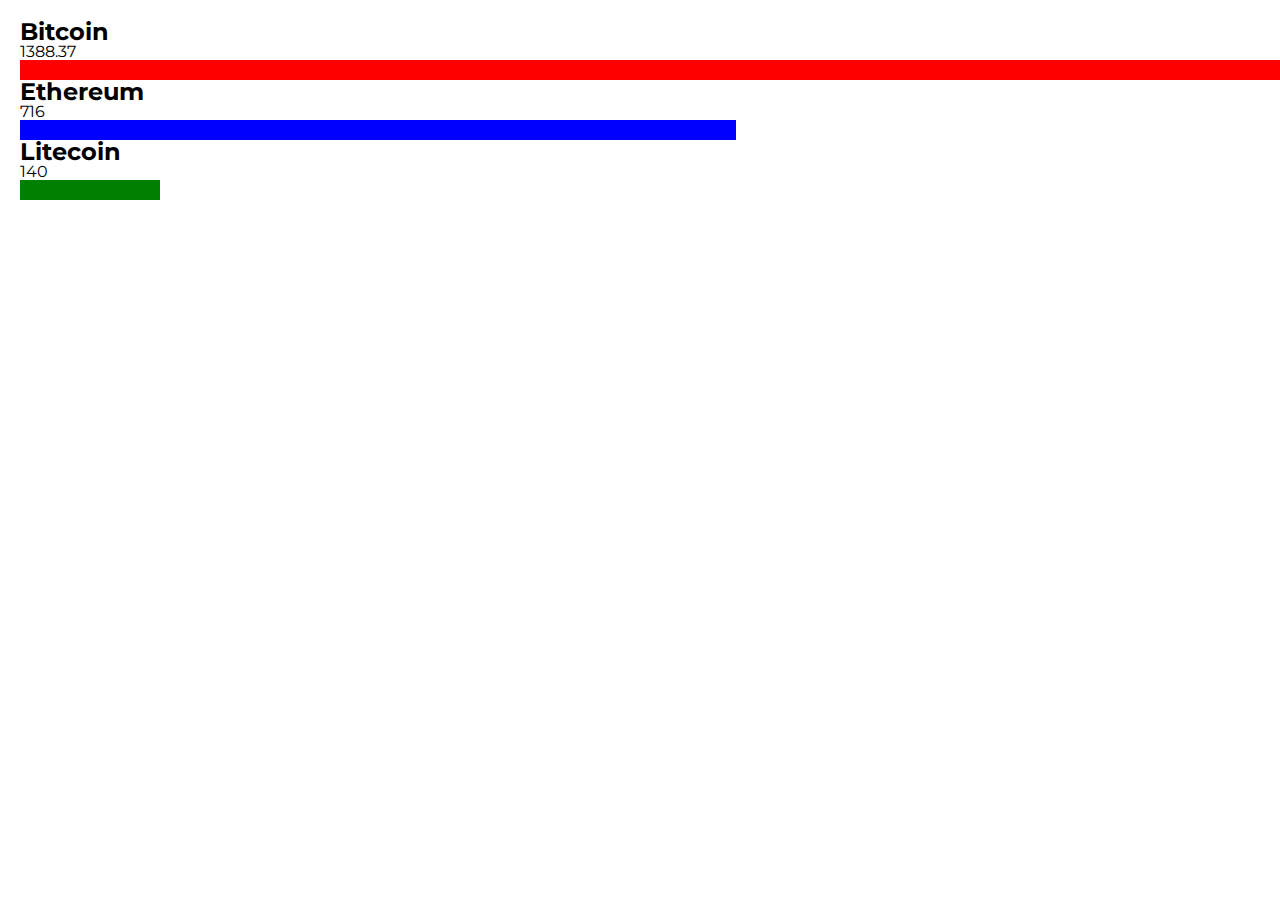
<file: Practice 05_crypto/index.html>
<!DOCTYPE html>
<html lang="ru">
<head>
	<title>Boilerplate</title>
	<meta charset="utf-8">
	<meta description="boilerplate code">
	<meta keywords="boilerplate, test">
	<link rel="stylesheet" href="css/style.css">
</head>
<body>
	<div class='cryptos'>
		<h2></h2>
		<p></p>
		<div class='block bitcoin'></div>
		<h2></h2>
		<p></p>
		<div class='block ethereum'></div>
		<h2></h2>
		<p></p> 
		<div class='block litecoin'></div>
	</div>	
	<script src = "js/script.js"></script>
</body>
</html>
</file>
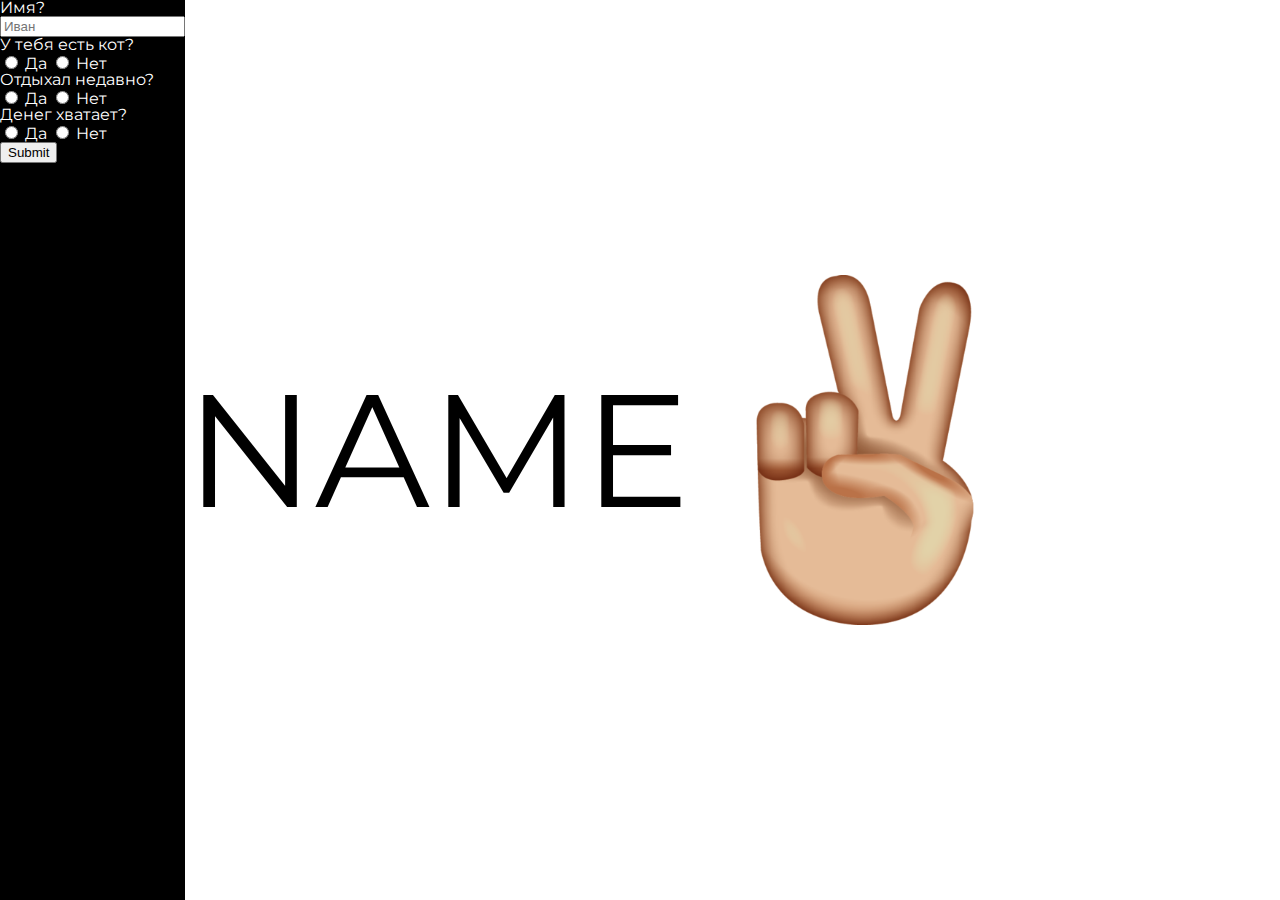
<file: Practice 06_person/index.html>
<!DOCTYPE html>
<html lang="ru">
<head>
	<title>Boilerplate</title>
	<meta charset="utf-8">
	<meta description="boilerplate code">
	<meta keywords="boilerplate, test">
	<link rel="stylesheet" href="css/style.css">
</head>
<body>
	<div class="page">
		<div class="form">
			<form>
			<fieldset class="personalInfo">
				<label for="Name">Имя?</label><br>
				<input type="text" name="name" placeholder="Иван">
			</fieldset>
				<fieldset class="choose">
					<h2>У тебя есть кот?</h2>
					<div class="options">
						<input type="radio" value="yes" name="cat"> <span>Да</span>
						<input type="radio" value="no" name="cat"> <span>Нет</span>
					</div>
					<h2>Отдыхал недавно?</h2>
					<div class="options">
						<input type="radio" value="yes" name="rest"> <span>Да</span>
						<input type="radio" value="no" name="rest"> <span>Нет</span>
					</div>
					<h2>Денег хватает?</h2>
					<div class="options">
						<input type="radio" value="yes" name="money"> <span>Да</span>
						<input type="radio" value="no" name="money"> <span>Нет</span>
					</div>
				</fieldset>
				<fieldset class="submit">
					<input type="submit">
				</fieldset>
			</form>
		</div>
		<div class="mood">
			<h1 class="name">NAME </h1>
			<img class="icon" src="img/peace.png">
		</div>
	</div>
	<script src = "js/script.js"></script>
</body>
</html>
</file>
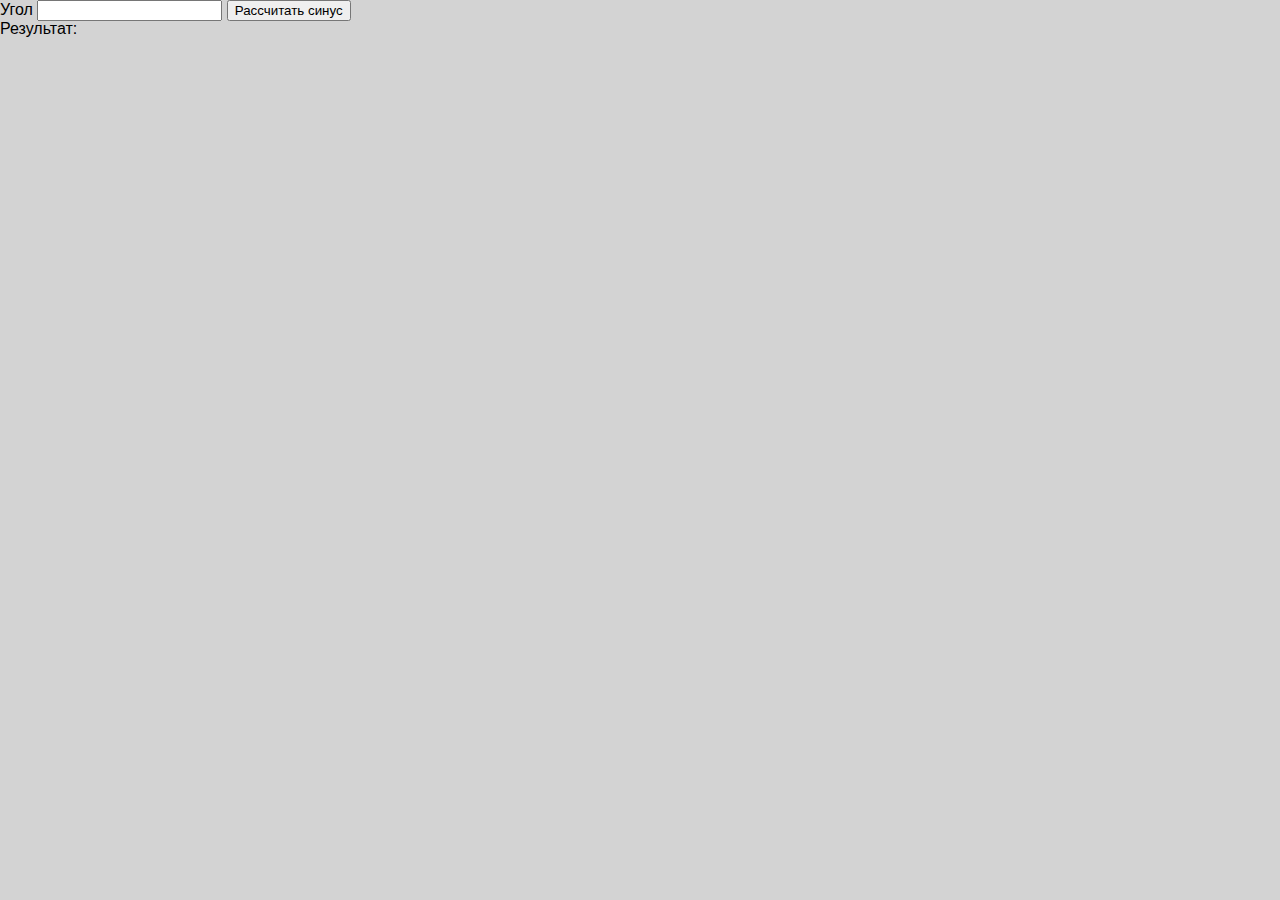
<file: sinus/index.html>
<!DOCTYPE html>
<html lang="ru">
<head>
	<title>Boilerplate</title>
	<meta charset="utf-8">
	<meta description="boilerplate code">
	<meta keywords="boilerplate, test">
	<link rel="stylesheet" href="css/style.css">
</head>
<body>
	<form>
		<label for="angle">Угол</label>
		<input type="number" name="angle">
		<input type="submit" value="Рассчитать синус">
	</form>
	<div class="result">
		<h2>Результат: <span class="total"></span></h2>
	</div>
	<script src = "js/script.js"></script>
</body>
</html>
</file>
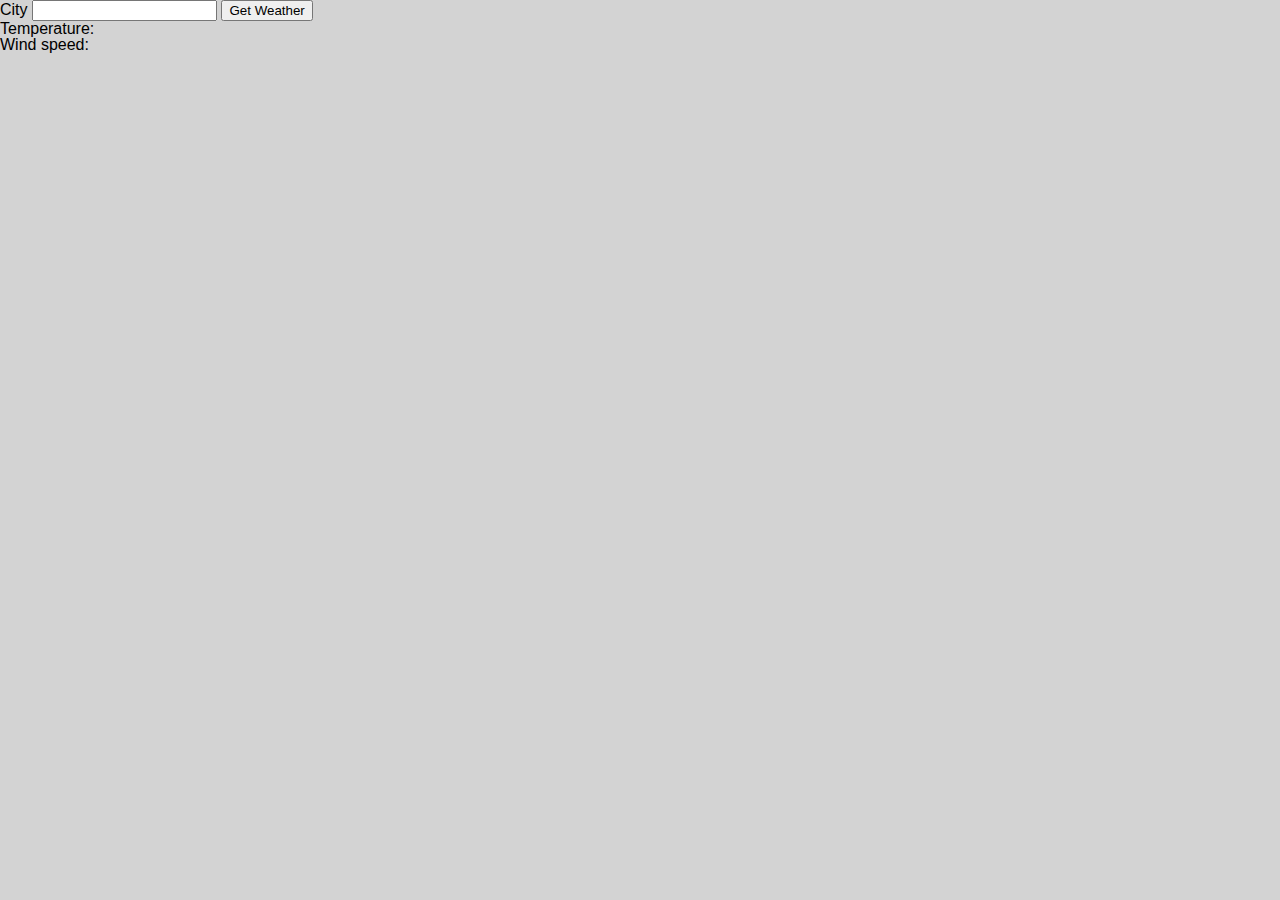
<file: weather/index.html>
<!DOCTYPE html>
<html lang="ru">
<head>
	<title>Boilerplate</title>
	<meta charset="utf-8">
	<meta description="boilerplate code">
	<meta keywords="boilerplate, test">
	<link rel="stylesheet" href="css/style.css">
</head>
<body>
	<form>
		<label for="city">City</label>
		<input type="string" name="city">
		<input type="submit" value="Get Weather">
	</form>
	<div class="result">
		<h2>Temperature: <span class="temp"></span></h2>
		<h2>Wind speed: <span class="wind"></span></h2>
	</div>
	<script src = "js/script.js"></script>
</body>
</html>
</file>
<file: Practice 05_crypto/css/style.css>
@import url(reset.css);
@import url('https://fonts.googleapis.com/css?family=Montserrat');

body {
	font-family: 'Montserrat', sans-serif;
}

h2 {
	font-weight: bold;
	font-size: 1.5rem;
}

.cryptos {
	margin: 20px;
}

.block.bitcoin {
	height: 20px;
	width: 0;
	background-color: red;
}

.block.ethereum {
	height: 20px;
	width: 0;
	background-color: blue;
}

.block.litecoin {
	height: 20px;
	width: 0;
	background-color: green;
}
</file>
<file: Practice 06_person/css/style.css>
@import url(reset.css);
@import url('https://fonts.googleapis.com/css?family=Montserrat');

.page {
	font-family: 'Montserrat', sans-serif;
	display: flex;
	flex-direction: row;
	align-items: stretch;
}

.form {
	background-color: black;
	color: white;
	height: 100vh;
}

.mood {
	display: flex;
	flex-direction: row;
	align-items: center;
	justify-content: space-around;
}

.name {
	font-size: 10rem;
}
.icon {
	width: 350px;
	height: 350px;
}
</file>
<file: sinus/css/style.css>
@import url(reset.css);

body {
	background: lightgrey;
	font-family: sans-serif;
}
</file>
<file: weather/css/style.css>
@import url(reset.css);

body {
	background: lightgrey;
	font-family: sans-serif;
}
</file>
